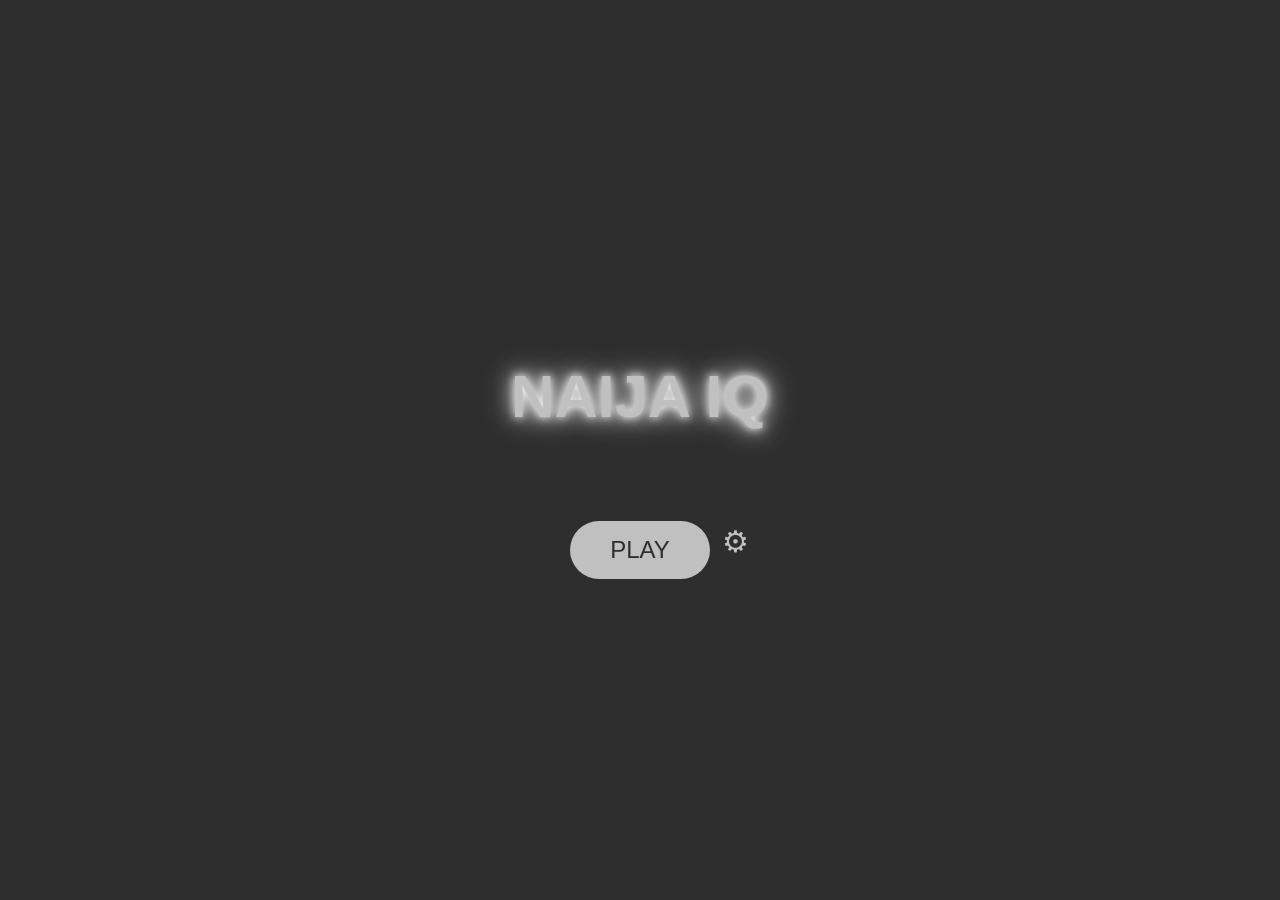
<file: index.html>
<!DOCTYPE html>
<html lang="en">
<head>
  <meta charset="UTF-8">
  <title>Naija IQ</title>
  <link rel="stylesheet" href="style.css">
</head>
<body>
  <div class="container">
    <h1 class="title">NAIJA IQ</h1>
    <button class="play-btn" onclick="location.href='quiz.html'">PLAY</button>
    <div class="settings" onclick="location.href='settings.html'">&#9881;</div>
  </div>
</body>
</html>
</file>
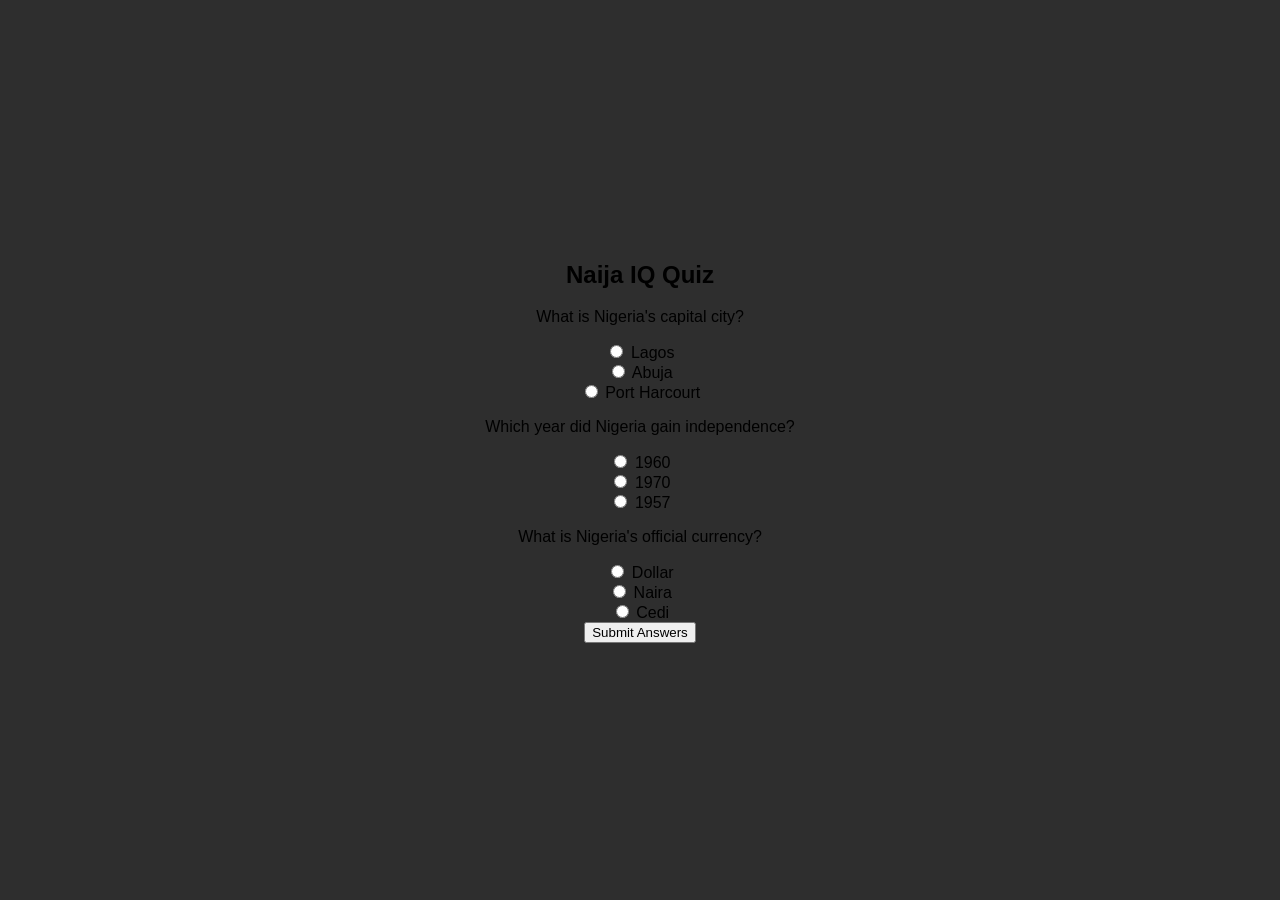
<file: quiz.html>
<!DOCTYPE html>
<html lang="en">
<head>
  <meta charset="UTF-8">
  <title>Naija IQ Quiz</title>
  <link rel="stylesheet" href="style.css">
</head>
<body>
  <div class="container">
    <h2>Naija IQ Quiz</h2>
    <div id="quiz-container"></div>
    <button id="submit">Submit Answers</button>
    <p id="result"></p>
  </div>

  <script>
    const quizData = [
      {
        question: "What is Nigeria's capital city?",
        options: ["Lagos", "Abuja", "Port Harcourt"],
        answer: "Abuja"
      },
      {
        question: "Which year did Nigeria gain independence?",
        options: ["1960", "1970", "1957"],
        answer: "1960"
      },
      {
        question: "What is Nigeria's official currency?",
        options: ["Dollar", "Naira", "Cedi"],
        answer: "Naira"
      }
    ];

    const quizContainer = document.getElementById("quiz-container");
    const submitButton = document.getElementById("submit");
    const result = document.getElementById("result");

    function loadQuiz() {
      quizData.forEach((q, index) => {
        const div = document.createElement("div");
        div.innerHTML = `<p>${q.question}</p>` + q.options.map(opt =>
          `<label><input type="radio" name="q${index}" value="${opt}"> ${opt}</label><br>`
        ).join("");
        quizContainer.appendChild(div);
      });
    }

    function checkAnswers() {
      let score = 0;
      quizData.forEach((q, index) => {
        const selected = document.querySelector(`input[name="q${index}"]:checked`);
        if (selected && selected.value === q.answer) score++;
      });
      result.textContent = `You scored ${score} out of ${quizData.length}!`;
    }

    loadQuiz();
    submitButton.addEventListener("click", checkAnswers);
  </script>
</body>
</html>
</file>
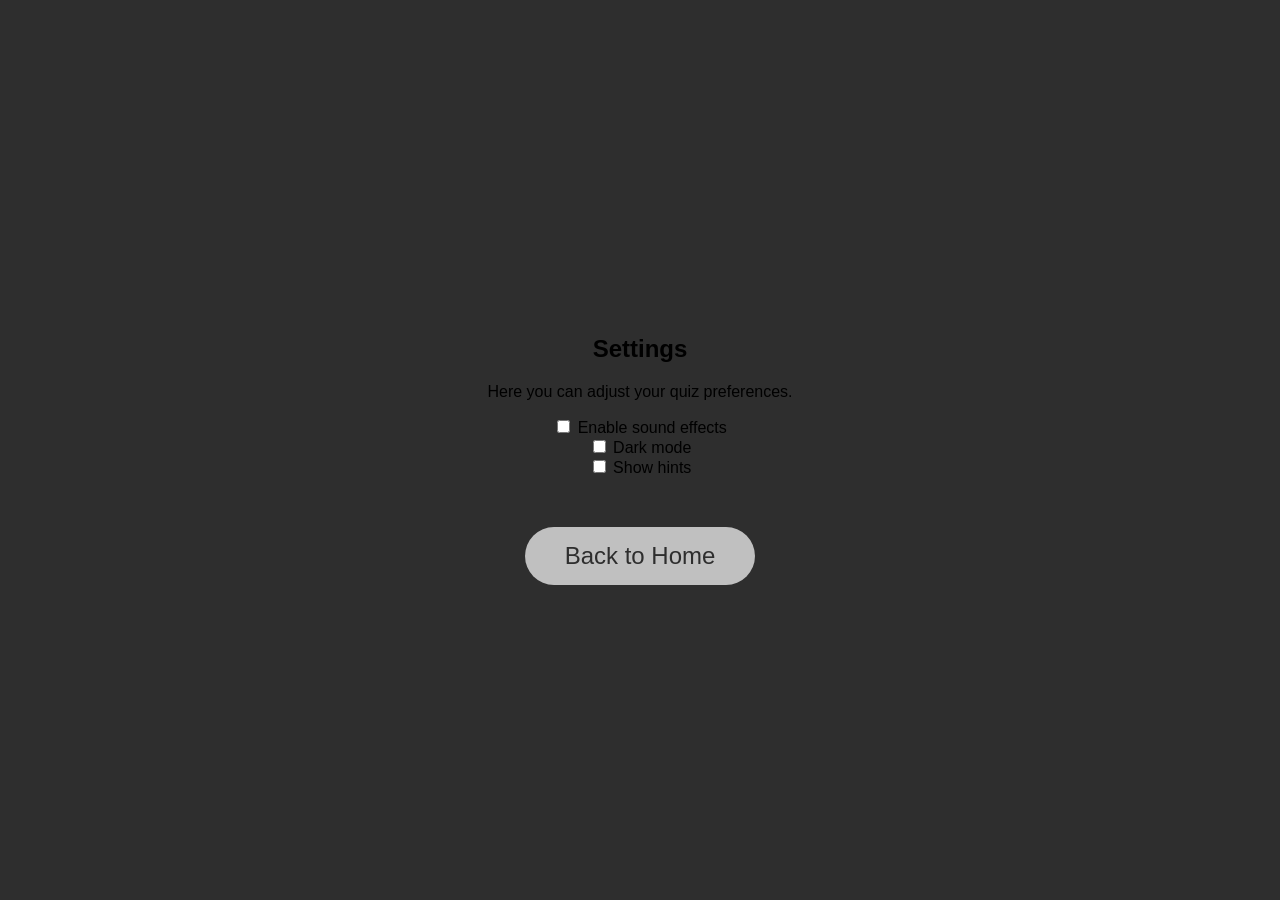
<file: settings.html>
<!DOCTYPE html>
<html lang="en">
<head>
  <meta charset="UTF-8">
  <title>Naija IQ Settings</title>
  <link rel="stylesheet" href="style.css">
</head>
<body>
  <div class="container">
    <h2>Settings</h2>
    <p>Here you can adjust your quiz preferences.</p>

    <div class="settings-options">
      <label>
        <input type="checkbox"> Enable sound effects
      </label><br>
      <label>
        <input type="checkbox"> Dark mode
      </label><br>
      <label>
        <input type="checkbox"> Show hints
      </label>
    </div>

    <button class="play-btn" onclick="location.href='index.html'">Back to Home</button>
  </div>
</body>
</html>
</file>
<file: style.css>
body {
  margin: 0;
  height: 100vh;
  background-color: #2e2e2e; /* dark grey */
  display: flex;
  justify-content: center;
  align-items: center;
  font-family: Arial, sans-serif;
}

.container {
  text-align: center;
  position: relative;
}

.title {
  font-size: 60px;
  color: silver;
  text-shadow: 0 0 10px #fff, 0 0 20px silver, 0 0 30px #ccc;
  animation: sparkle 2s infinite alternate;
}

@keyframes sparkle {
  from { text-shadow: 0 0 10px #fff, 0 0 20px silver; }
  to { text-shadow: 0 0 20px #fff, 0 0 40px silver, 0 0 60px #ccc; }
}

.play-btn {
  margin-top: 50px;
  padding: 15px 40px;
  font-size: 24px;
  border: none;
  border-radius: 30px;
  background: silver;
  color: #2e2e2e;
  cursor: pointer;
  transition: 0.3s;
}

.play-btn:hover {
  background: #dcdcdc;
}

.settings {
  position: absolute;
  bottom: 20px;
  right: 20px;
  font-size: 30px;
  color: silver;
  cursor: pointer;
}
</file>
